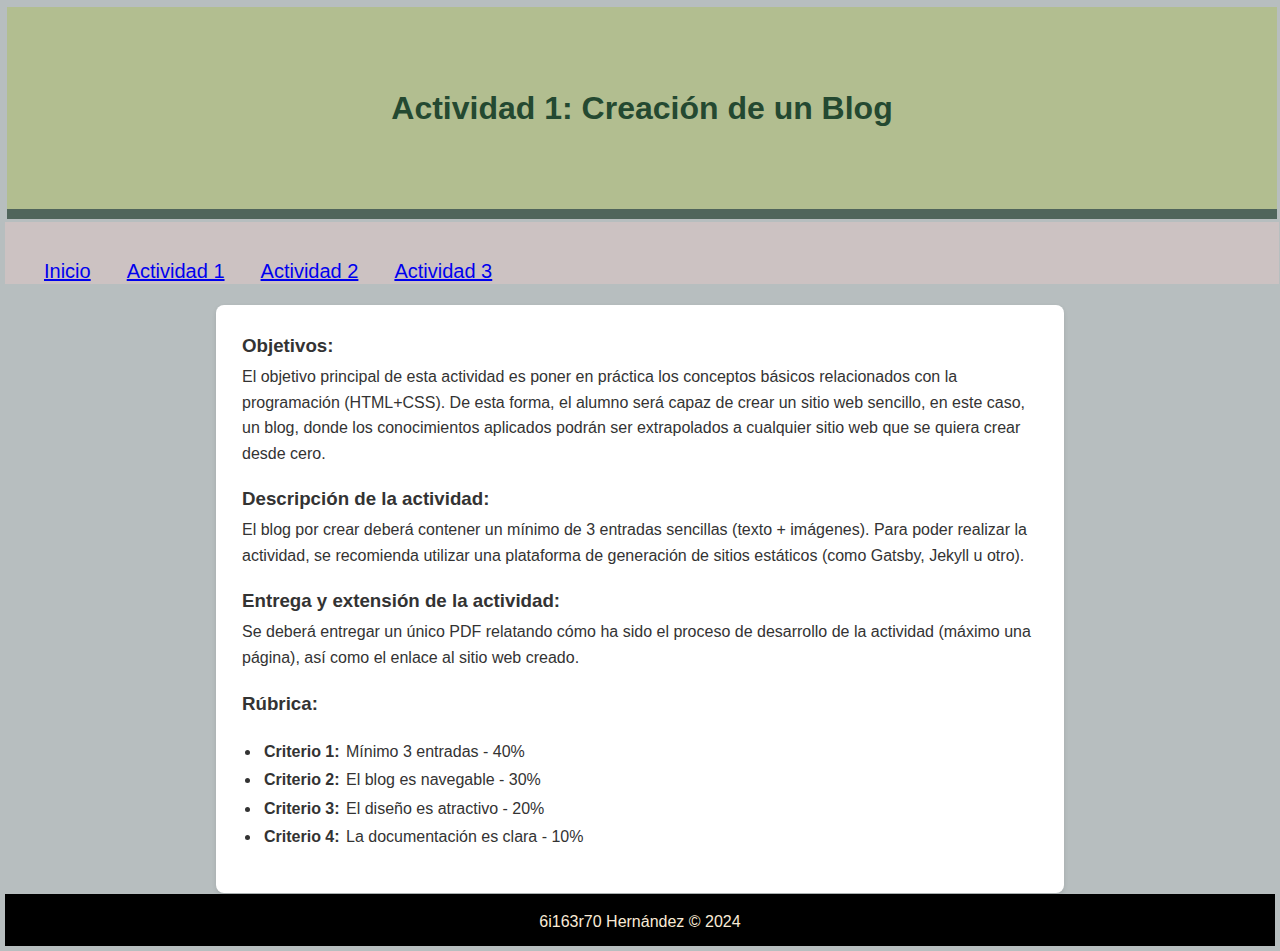
<file: actividad1.html>
<!--Actividad 1-->
<!--Alumno: Giberto Eduardo Hernández Guaregua-->
<!DOCTYPE html>
<html lang="es">
<head>
    <meta charset="UTF-8">
    <meta name="viewport" content="width=device-width, initial-scale=1.0">
    <title>Actividad 1</title>
    <link rel="stylesheet" href="estilo.css">
</head>
<body>
    <header>
        <h1>Actividad 1: Creación de un Blog</h1>
    </header>
    <nav>
        <ul>
            <li><a href="index.html">Inicio</a></li>
            <li><a href="actividad1.html">Actividad 1</a></li>
            <li><a href="actividad2.html">Actividad 2</a></li>
            <li><a href="actividad3.html">Actividad 3</a></li>
        </ul>
    </nav>
    <div class="clear"></div>
    <section>
        <h3>Objetivos:</h3>
        <p>
            El objetivo principal de esta actividad es poner en práctica los conceptos básicos relacionados con la programación (HTML+CSS). 
            De esta forma, el alumno será capaz de crear un sitio web sencillo, en este caso, un blog, 
            donde los conocimientos aplicados podrán ser extrapolados a cualquier sitio web que se quiera crear desde cero.
        </p>
        <h3>Descripción de la actividad:</h3>
        <p>
            El blog por crear deberá contener un mínimo de 3 entradas sencillas (texto + imágenes). 
            Para poder realizar la actividad, se recomienda utilizar una plataforma de generación de sitios estáticos (como Gatsby, Jekyll u otro).
        </p>
        <h3>Entrega y extensión de la actividad:</h3>
        <p>
            Se deberá entregar un único PDF relatando cómo ha sido el proceso de desarrollo de la actividad (máximo una página), 
            así como el enlace al sitio web creado.
        </p>
        <h3>Rúbrica:</h3>
        <ul>
            <li><strong>Criterio 1:</strong> Mínimo 3 entradas - 40%</li>
            <li><strong>Criterio 2:</strong> El blog es navegable - 30%</li>
            <li><strong>Criterio 3:</strong> El diseño es atractivo - 20%</li>
            <li><strong>Criterio 4:</strong> La documentación es clara - 10%</li>
        </ul>
    </section>
    <footer>
        <p>6i163r70 Hernández &copy; 2024</p>
    </footer>
</body>
</html>
</file>
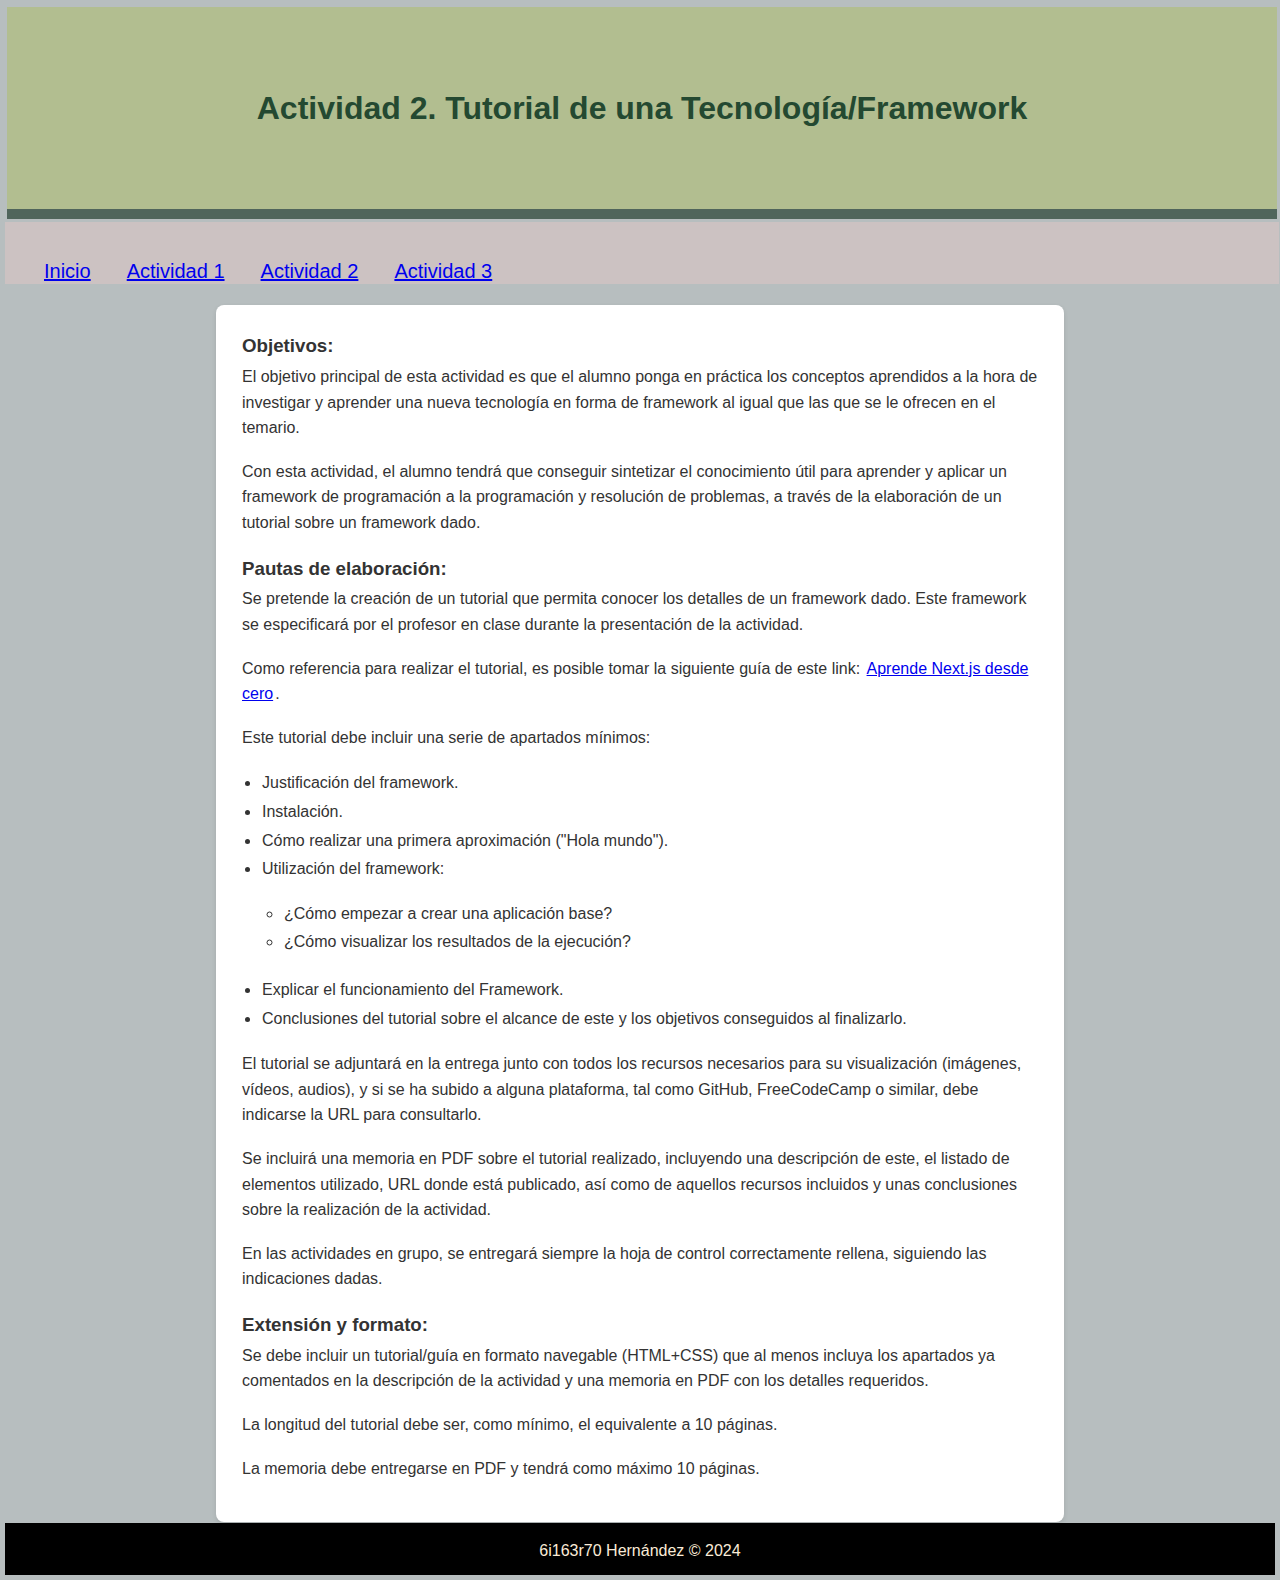
<file: actividad2.html>
<!--Actividad 2-->
<!--Alumno: Giberto Eduardo Hernández Guaregua-->
<!DOCTYPE html>
<html lang="es">
<head>
    <meta charset="UTF-8">
    <meta name="viewport" content="width=device-width, initial-scale=1.0">
    <title>Actividad 2</title>
    <link rel="stylesheet" href="estilo.css">
</head>
<body>
    <header>
        <h1>Actividad 2. Tutorial de una Tecnología/Framework</h1>
    </header>
    <nav>
        <ul>
            <li><a href="index.html">Inicio</a></li>
            <li><a href="actividad1.html">Actividad 1</a></li>
            <li><a href="actividad2.html">Actividad 2</a></li>
            <li><a href="actividad3.html">Actividad 3</a></li>
        </ul>
    </nav>
    <div class="clear"></div>
    <section>
        <h3>Objetivos:</h3>
        <p>
            El objetivo principal de esta actividad es que el alumno ponga en práctica los conceptos aprendidos a la hora de investigar y aprender una nueva tecnología en forma de framework al igual que las que se le ofrecen en el temario.
        </p>
        <p>
            Con esta actividad, el alumno tendrá que conseguir sintetizar el conocimiento útil para aprender y aplicar un framework de programación a la programación y resolución de problemas, a través de la elaboración de un tutorial sobre un framework dado.
        </p>
        
        <h3>Pautas de elaboración:</h3>
        <p>
            Se pretende la creación de un tutorial que permita conocer los detalles de un framework dado. Este framework se especificará por el profesor en clase durante la presentación de la actividad.
        </p>
        <p>
            Como referencia para realizar el tutorial, es posible tomar la siguiente guía de este link:
            <a href="https://www.freecodecamp.org/espanol/news/aprende-next-js-desde-cero/" target="_blank">Aprende Next.js desde cero</a>.
        </p>
        <p>
            Este tutorial debe incluir una serie de apartados mínimos:
        </p>
        <ul>
            <li>Justificación del framework.</li>
            <li>Instalación.</li>
            <li>Cómo realizar una primera aproximación ("Hola mundo").</li>
            <li>Utilización del framework:
                <ul>
                    <li>¿Cómo empezar a crear una aplicación base?</li>
                    <li>¿Cómo visualizar los resultados de la ejecución?</li>
                </ul>
            </li>
            <li>Explicar el funcionamiento del Framework.</li>
            <li>Conclusiones del tutorial sobre el alcance de este y los objetivos conseguidos al finalizarlo.</li>
        </ul>
        <p>
            El tutorial se adjuntará en la entrega junto con todos los recursos necesarios para su visualización (imágenes, vídeos, audios), y si se ha subido a alguna plataforma, tal como GitHub, FreeCodeCamp o similar, debe indicarse la URL para consultarlo.
        </p>
        <p>
            Se incluirá una memoria en PDF sobre el tutorial realizado, incluyendo una descripción de este, el listado de elementos utilizado, URL donde está publicado, así como de aquellos recursos incluidos y unas conclusiones sobre la realización de la actividad.
        </p>
        <p>
            En las actividades en grupo, se entregará siempre la hoja de control correctamente rellena, siguiendo las indicaciones dadas.
        </p>
        
        <h3>Extensión y formato:</h3>
        <p>
            Se debe incluir un tutorial/guía en formato navegable (HTML+CSS) que al menos incluya los apartados ya comentados en la descripción de la actividad y una memoria en PDF con los detalles requeridos.
        </p>
        <p>
            La longitud del tutorial debe ser, como mínimo, el equivalente a 10 páginas.
        </p>
        <p>
            La memoria debe entregarse en PDF y tendrá como máximo 10 páginas.
        </p>
    </section>
    <footer>
        <p>6i163r70 Hernández &copy; 2024</p>
    </footer>
</body>
</html>
</file>
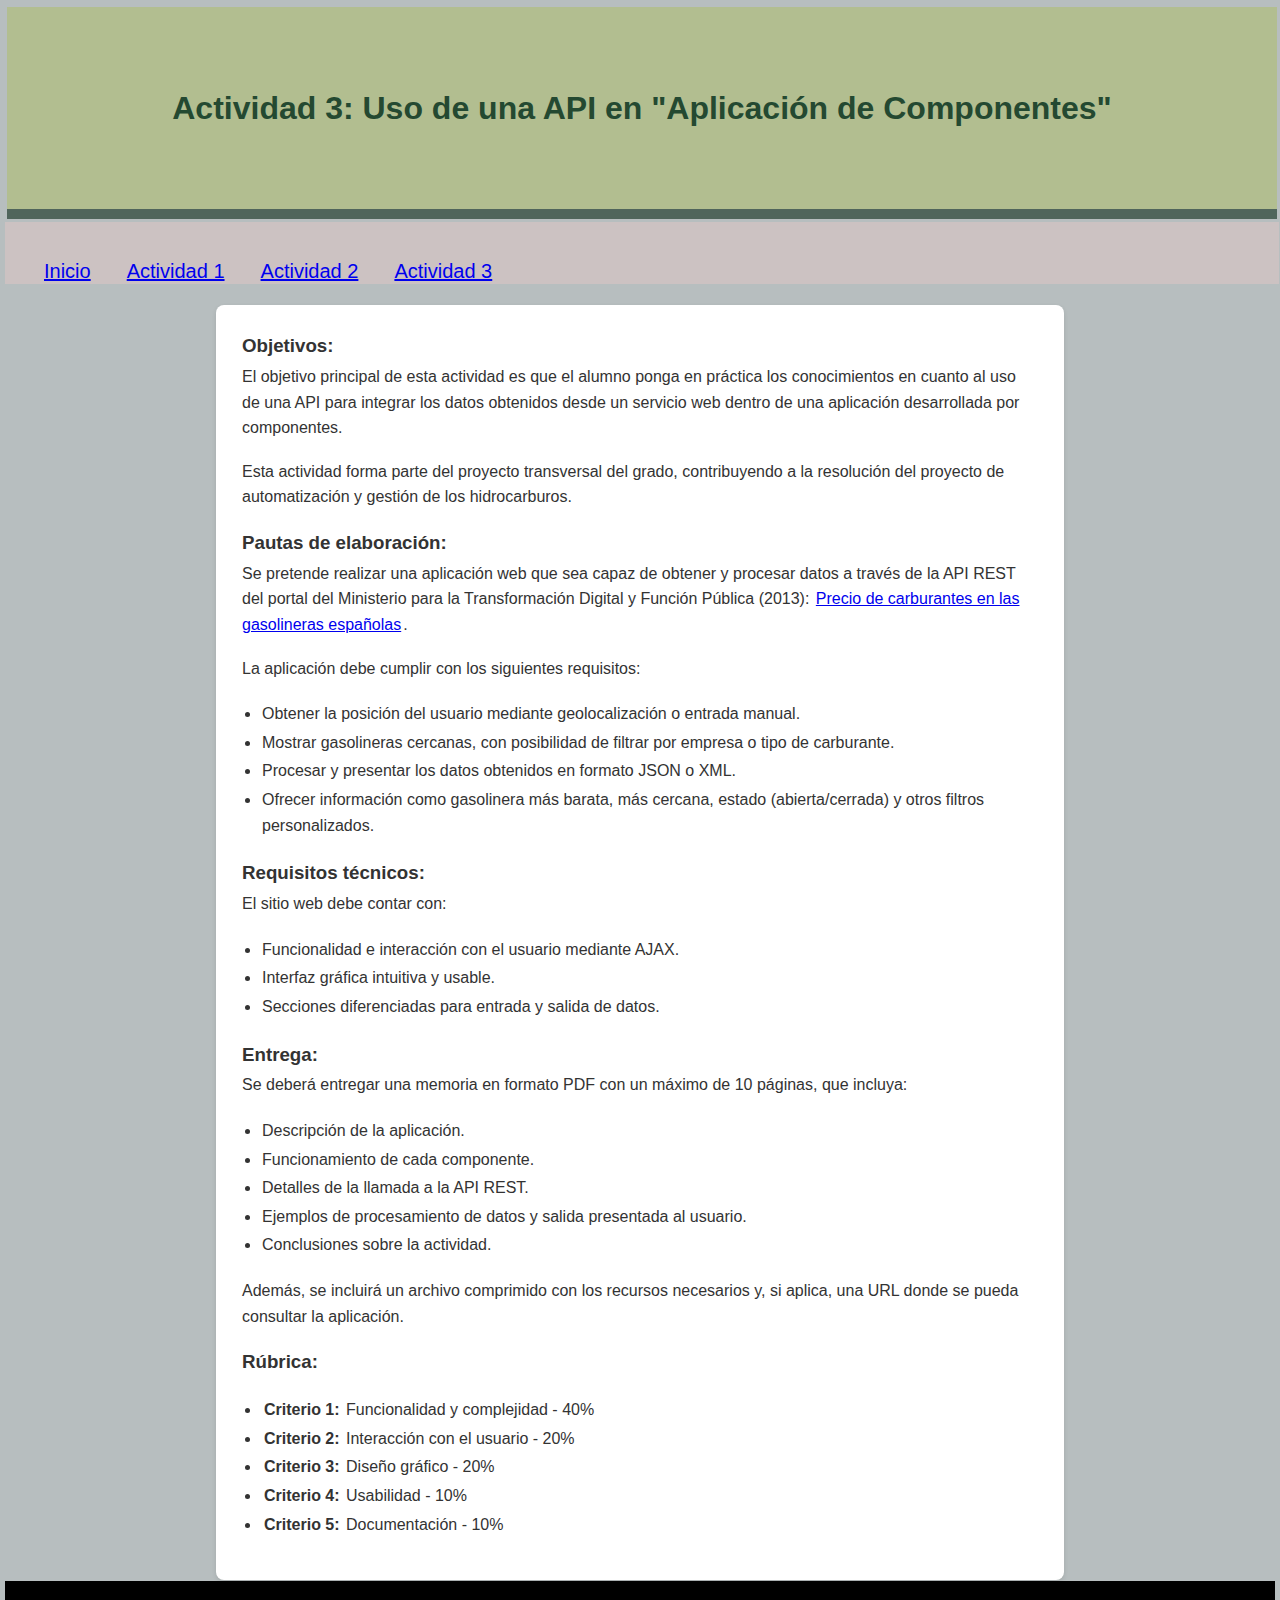
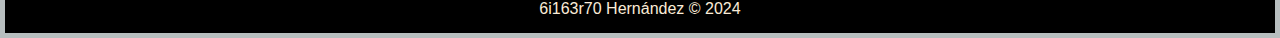
<file: actividad3.html>
<!--Actividad 3-->
<!--Alumno: Giberto Eduardo Hernández Guaregua-->
<!DOCTYPE html>
<html lang="es">
<head>
    <meta charset="UTF-8">
    <meta name="viewport" content="width=device-width, initial-scale=1.0">
    <title>Actividad 3</title>
    <link rel="stylesheet" href="estilo.css">
</head>
<body>
    <header>
        <h1>Actividad 3: Uso de una API en "Aplicación de Componentes"</h1>
    </header>
    <nav>
        <ul>
            <li><a href="index.html">Inicio</a></li>
            <li><a href="actividad1.html">Actividad 1</a></li>
            <li><a href="actividad2.html">Actividad 2</a></li>
            <li><a href="actividad3.html">Actividad 3</a></li>
        </ul>
    </nav>
    <div class="clear"></div>
    <section>
        <h3>Objetivos:</h3>
        <p>
            El objetivo principal de esta actividad es que el alumno ponga en práctica los conocimientos en cuanto al uso de una API para integrar los datos obtenidos desde un servicio web dentro de una aplicación desarrollada por componentes.
        </p>
        <p>
            Esta actividad forma parte del proyecto transversal del grado, contribuyendo a la resolución del proyecto de automatización y gestión de los hidrocarburos.
        </p>

        <h3>Pautas de elaboración:</h3>
        <p>
            Se pretende realizar una aplicación web que sea capaz de obtener y procesar datos a través de la API REST del portal del Ministerio para la Transformación Digital y Función Pública (2013): 
            <a href="https://datos.gob.es/es/catalogo/e05068001-precio-de-carburantes-en-las-gasolineras-espanolas" target="_blank">Precio de carburantes en las gasolineras españolas</a>.
        </p>
        <p>
            La aplicación debe cumplir con los siguientes requisitos:
        </p>
        <ul>
            <li>Obtener la posición del usuario mediante geolocalización o entrada manual.</li>
            <li>Mostrar gasolineras cercanas, con posibilidad de filtrar por empresa o tipo de carburante.</li>
            <li>Procesar y presentar los datos obtenidos en formato JSON o XML.</li>
            <li>Ofrecer información como gasolinera más barata, más cercana, estado (abierta/cerrada) y otros filtros personalizados.</li>
        </ul>

        <h3>Requisitos técnicos:</h3>
        <p>
            El sitio web debe contar con:
        </p>
        <ul>
            <li>Funcionalidad e interacción con el usuario mediante AJAX.</li>
            <li>Interfaz gráfica intuitiva y usable.</li>
            <li>Secciones diferenciadas para entrada y salida de datos.</li>
        </ul>

        <h3>Entrega:</h3>
        <p>
            Se deberá entregar una memoria en formato PDF con un máximo de 10 páginas, que incluya:
        </p>
        <ul>
            <li>Descripción de la aplicación.</li>
            <li>Funcionamiento de cada componente.</li>
            <li>Detalles de la llamada a la API REST.</li>
            <li>Ejemplos de procesamiento de datos y salida presentada al usuario.</li>
            <li>Conclusiones sobre la actividad.</li>
        </ul>
        <p>
            Además, se incluirá un archivo comprimido con los recursos necesarios y, si aplica, una URL donde se pueda consultar la aplicación.
        </p>

        <h3>Rúbrica:</h3>
        <ul>
            <li><strong>Criterio 1:</strong> Funcionalidad y complejidad - 40%</li>
            <li><strong>Criterio 2:</strong> Interacción con el usuario - 20%</li>
            <li><strong>Criterio 3:</strong> Diseño gráfico - 20%</li>
            <li><strong>Criterio 4:</strong> Usabilidad - 10%</li>
            <li><strong>Criterio 5:</strong> Documentación - 10%</li>
        </ul>
    </section>
    <footer>
        <p>6i163r70 Hernández &copy; 2024</p>
    </footer>
</body>
</html>
</file>
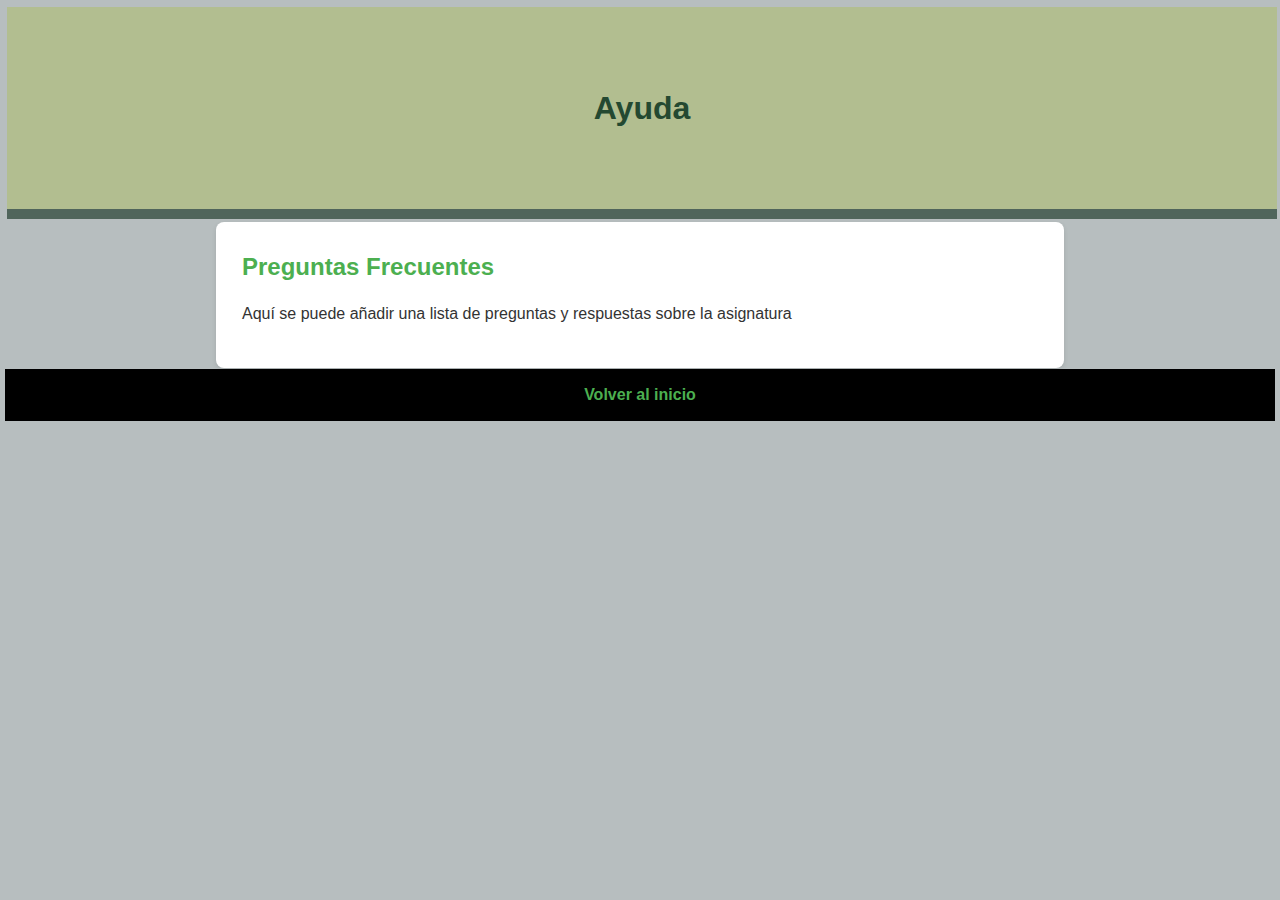
<file: ayuda.html>
<!DOCTYPE html>
<html lang="es">
<head>
    <meta charset="UTF-8">
    <meta name="viewport" content="width=device-width, initial-scale=1.0">
    <title>Ayuda</title>
    <link rel="stylesheet" href="estilo.css">
</head>
<body>
    <header>
        <h1>Ayuda</h1>
    </header>
    <section>
        <h2>Preguntas Frecuentes</h2>
        <p>Aquí se puede añadir una lista de preguntas y respuestas sobre la asignatura</p>
    </section>
    <footer>
        <a href="index.html">Volver al inicio</a>
    </footer>
</body>
</html>
</file>
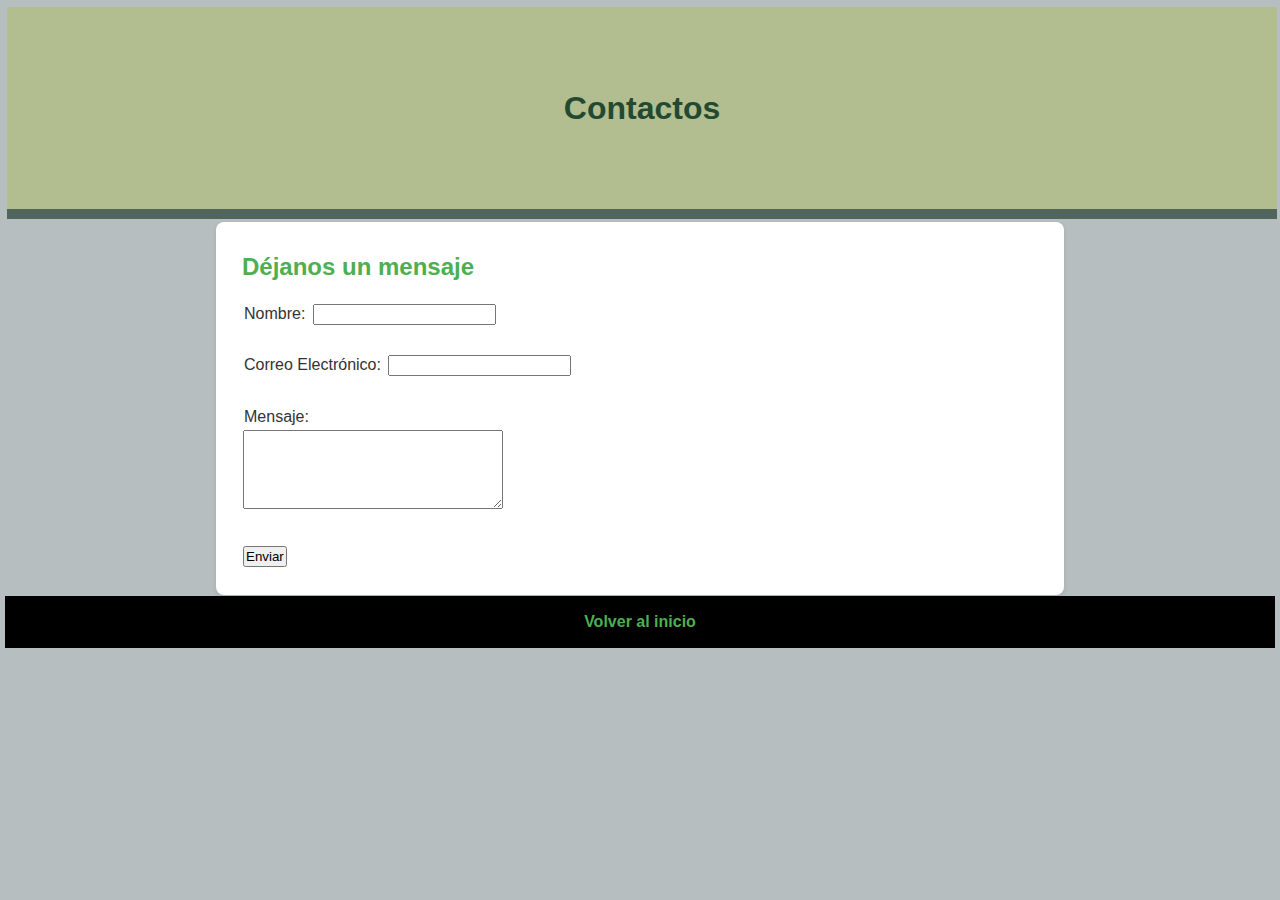
<file: contactos.html>
<!DOCTYPE html>
<html lang="es">
<head>
    <meta charset="UTF-8">
    <meta name="viewport" content="width=device-width, initial-scale=1.0">
    <title>Contactos</title>
    <link rel="stylesheet" href="estilo.css">
</head>
<body>
    <header>
        <h1>Contactos</h1>
    </header>
    <section>
        <h2>Déjanos un mensaje</h2>
        <form action="#" method="post">
            <label for="nombre">Nombre:</label>
            <input type="text" id="nombre" name="nombre" required><br><br>
            <label for="email">Correo Electrónico:</label>
            <input type="email" id="email" name="email" required><br><br>
            <label for="mensaje">Mensaje:</label><br>
            <textarea id="mensaje" name="mensaje" rows="5" cols="30" required></textarea><br><br>
            <input type="submit" value="Enviar">
        </form>
    </section>
    <footer>
        <a href="index.html">Volver al inicio</a>
    </footer>
</body>
</html>
</file>
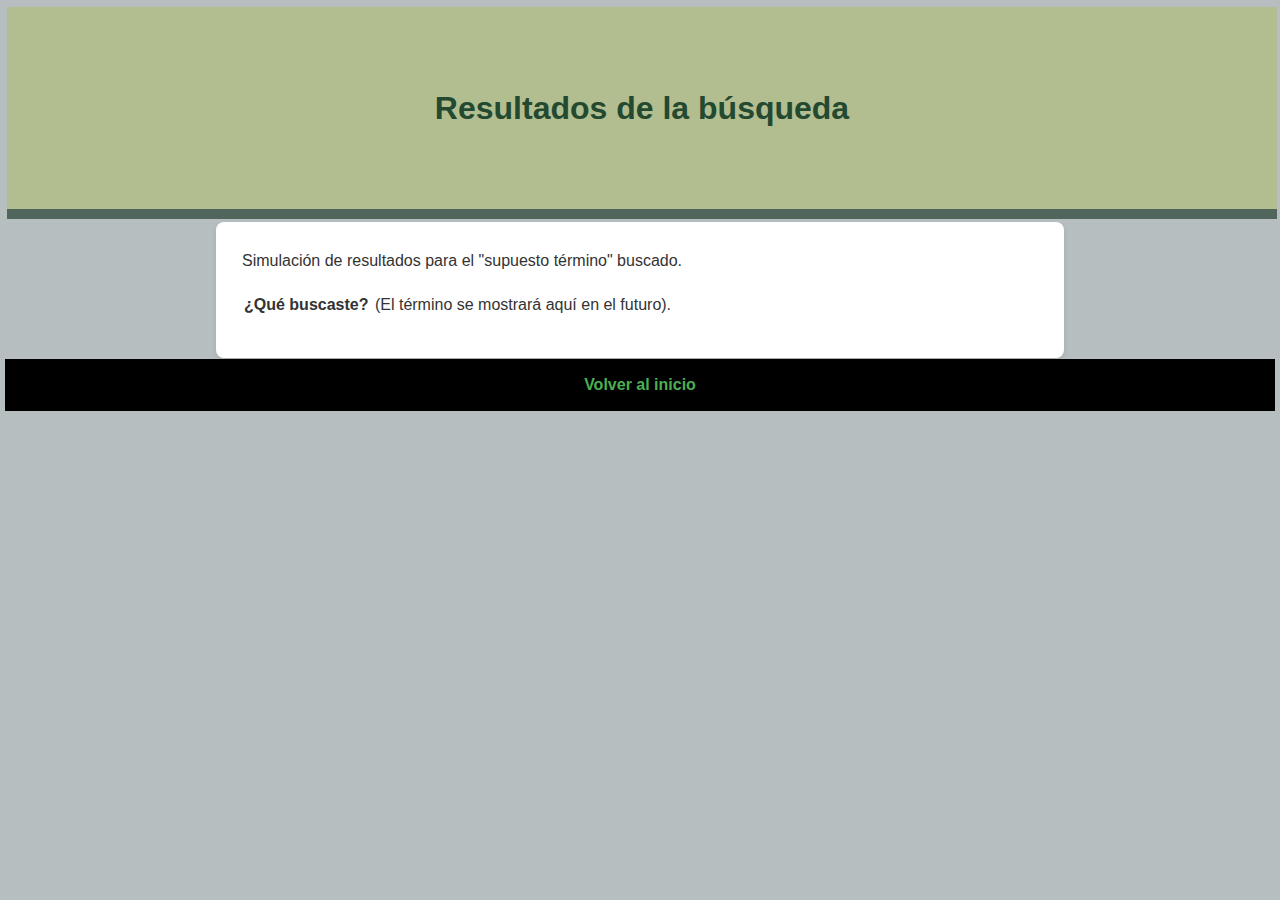
<file: resultados.html>
<!DOCTYPE html>
<html lang="es">
<head>
    <meta charset="UTF-8">
    <meta name="viewport" content="width=device-width, initial-scale=1.0">
    <title>Resultados de la búsqueda</title>
    <link rel="stylesheet" href="estilo.css">
</head>
<body>
    <header>
        <h1>Resultados de la búsqueda</h1>
    </header>
    <section>
        <p>Simulación de resultados para el "supuesto término" buscado.</p>
        <p><strong>¿Qué buscaste?</strong> (El término se mostrará aquí en el futuro).</p>
    </section>
    <footer>
        <a href="index.html">Volver al inicio</a>
    </footer>
</body>
</html>
</file>
<file: estilo.css>
/*<!--Alumno: Giberto Eduardo Hernández Guaregua-->*/
* { /* Estilos generales */
    margin: 1px;
    padding: 1px;
}

body {
    background-color: #b7bebf;
    font-family: Arial, Helvetica, sans-serif;
    line-height: 1.6;
    color: #333;
}

/* Contenedor principal */
#container {
    width: 90%;
    margin: 0 auto; /* Centra horizontalmente */
}

/* Header */
header h1 {
    background-color: rgb(178, 190, 144);
    height: 200px;
    width: 100%;
    text-align: center;
    line-height: 200px;
    color: #244931;
    border-bottom: 10px solid #50655b;
}

/* Navegación */
nav {
    background-color: rgb(204, 194, 194);
    height: 60px;
    width: 100%;
}

nav ul li {
    float: left;
    list-style: none;
    margin: 15px;
    color: #ffffff;
    font-size: 20px;
    line-height: 30px;
}

.clear {
    clear: both; /* Hace que las secciones estén una debajo de otra */
}

/* Contenido principal */
#contenido {
    float: left;
    width: calc(80% - 86px); /* Recordar dejar espacio entre operadores matemáticos */
    min-height: 500px;
    background-color: darkorange;
    padding: 40px;
}

.article {
    color: black;
    margin-top: 15px;
    margin-bottom: 15px;
    padding-bottom: 10px;
    border-bottom: 1px solid black; /* Solid: agrega estilo al borde del fondo */
}

/* Aside */
aside {
    float: right;
    width: calc(20% - 20px);
    min-height: 400px;
    background-color: aqua;
    padding: 10px;
}

/* Footer */
footer {
    background-color: black;
    color: antiquewhite;
    text-align: center;
    height: 50px;
    line-height: 50px;
}

/* Estilos específicos para las actividades */

/* Secciones de actividades */
section {
    padding: 1.5rem;
    max-width: 800px;
    margin: auto;
    background-color: white;
    border-radius: 8px;
    box-shadow: 0 2px 5px rgba(0, 0, 0, 0.1);
}

/* Títulos de actividades */
section h2 {
    color: #4CAF50;
    margin-bottom: 0.8rem;
}


/* Párrafos */
section p {
    margin-bottom: 1rem;
}

/* Listas */
ul {
    margin: 1rem 0;
    padding-left: 20px;
}

/* Footer enlaces */
footer a {
    color: #4CAF50;
    text-decoration: none;
    font-weight: bold;
}

footer a:hover {
    text-decoration: underline;
}
</file>
